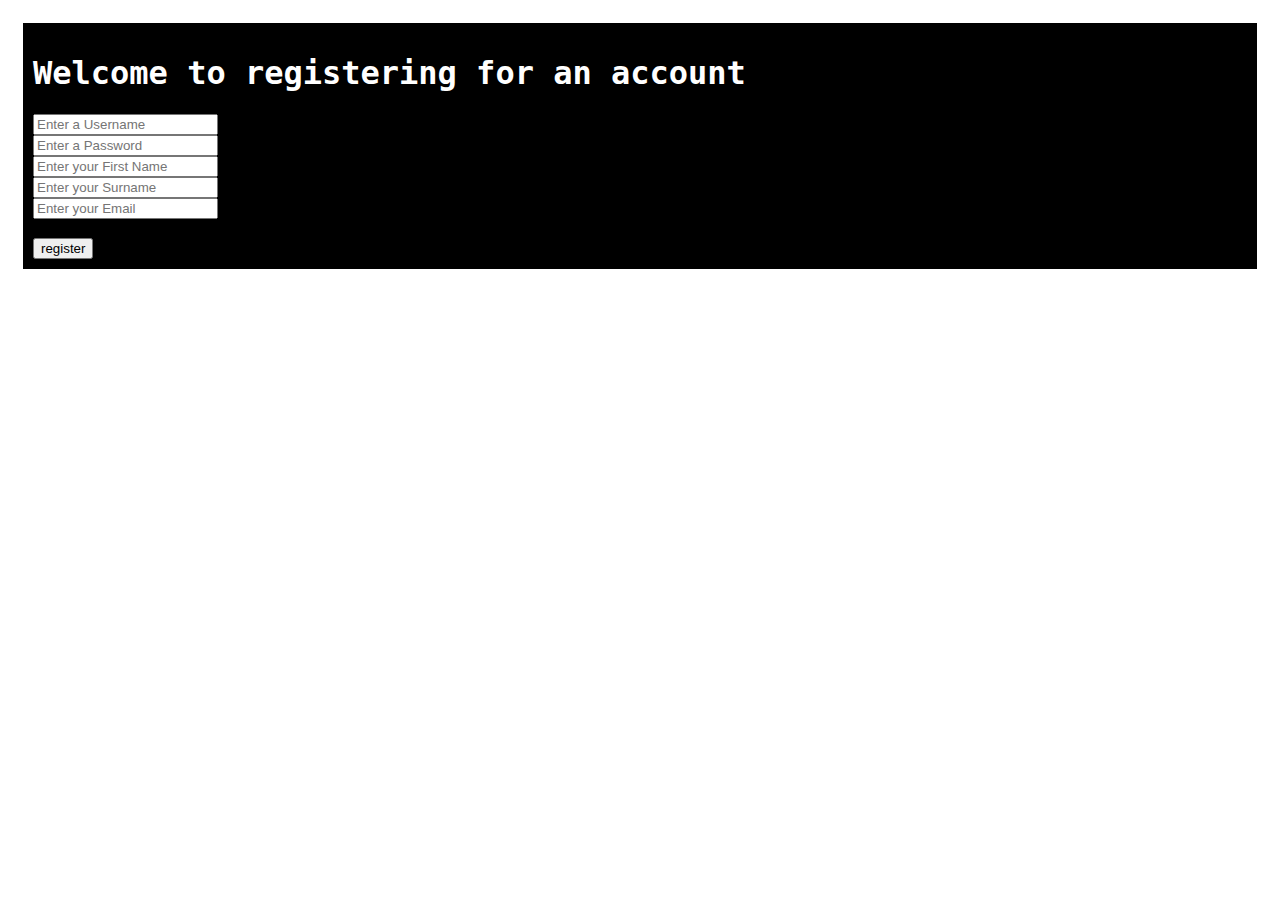
<file: phpmyadmin/index.html>
<!DOCTYPE HTML>
<HTML lang="en">
    <HEAD>
        <title> Registering to a database </title>
        <link rel="stylesheet" href="styles.css">
    </HEAD>
    <BODY>
        <div id="container">
            <h1>Welcome to registering for an account</h1>
            <form action="reg.php" method="post">
                <input type="text" name="uname" placeholder="Enter a Username" required>
                <br>
                <input type="text" name="password" placeholder="Enter a Password" required>
                <br>
                <input type="text" name="fname" placeholder="Enter your First Name" required>
                <br>
                <input type="text" name="sname" placeholder="Enter your Surname" required>
                <br>
                <input type="text" name="email" placeholder="Enter your Email" required>
                <br>
                <br>
                <input type="submit" value="register">
            </form>
        </div>
    </BODY>
</HTML>
</file>
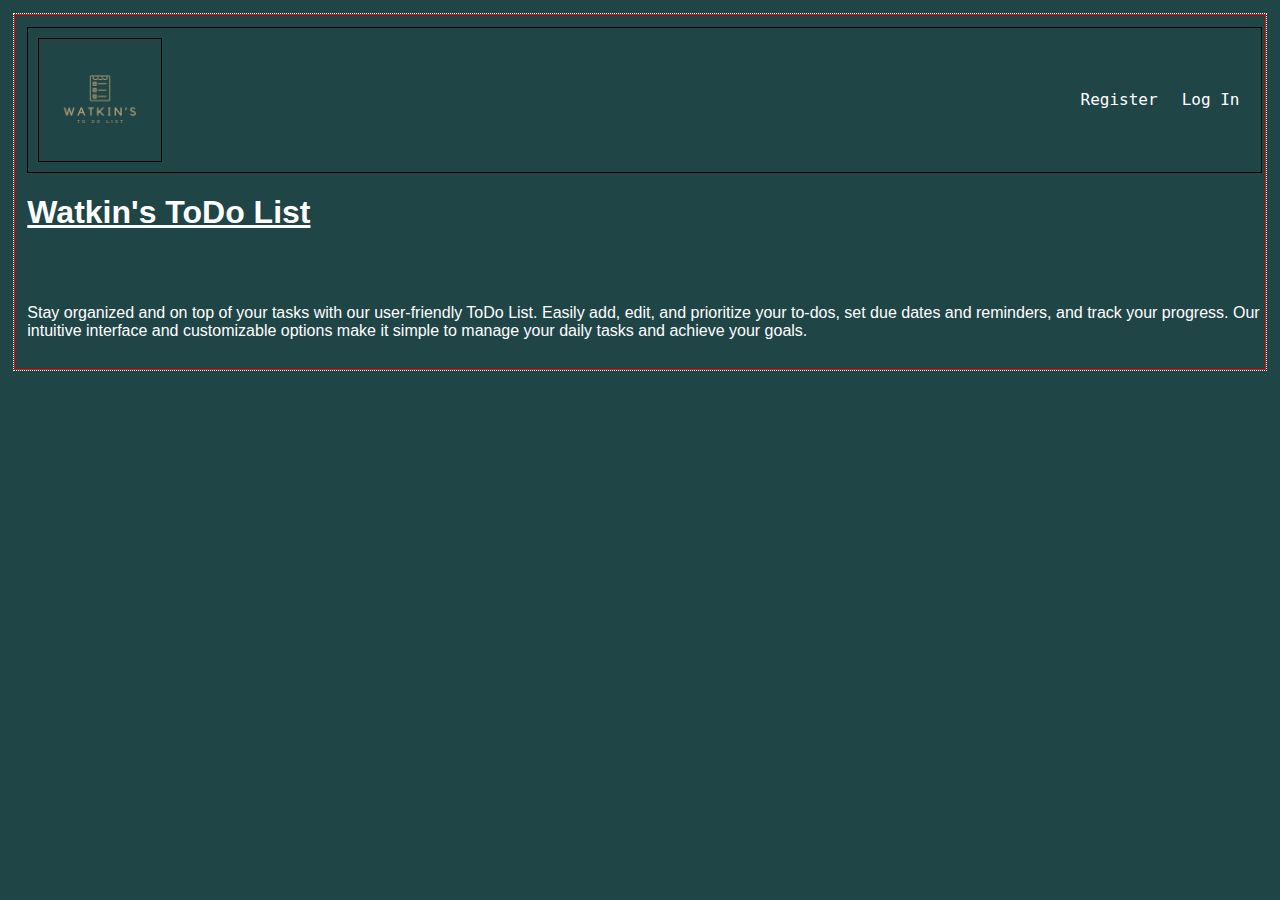
<file: ToDoList/index.html>
<!DOCTYPE HTML>
<html>
<head>
    <title>ToDo List</title>
    <link rel="stylesheet" href="styles.css">
</head>
<body>
<div id="container">
    <div id="navbar">
        <img id="navbar_logo" src="Watkins_copy.png" alt="Watkin's ToDo List">
        <ul>
            <li><a href="reg.html">Register</a></li> <!-- shows the register html page for user -->
            <li><a href="login.html">Log In</a></li> <!-- shows the register html page for user -->
        </ul>
    </div>
    <div id="content">
        <h1><u>Watkin's ToDo List</u></h1><br><br>
        <p>Stay organized and on top of your tasks with our user-friendly ToDo List. Easily add, edit, and prioritize your to-dos, set due dates and reminders, and track your progress. Our intuitive interface and customizable options make it simple to manage your daily tasks and achieve your goals.</p>
    </div>
    </div>
</div>
</body>
</html>
</file>
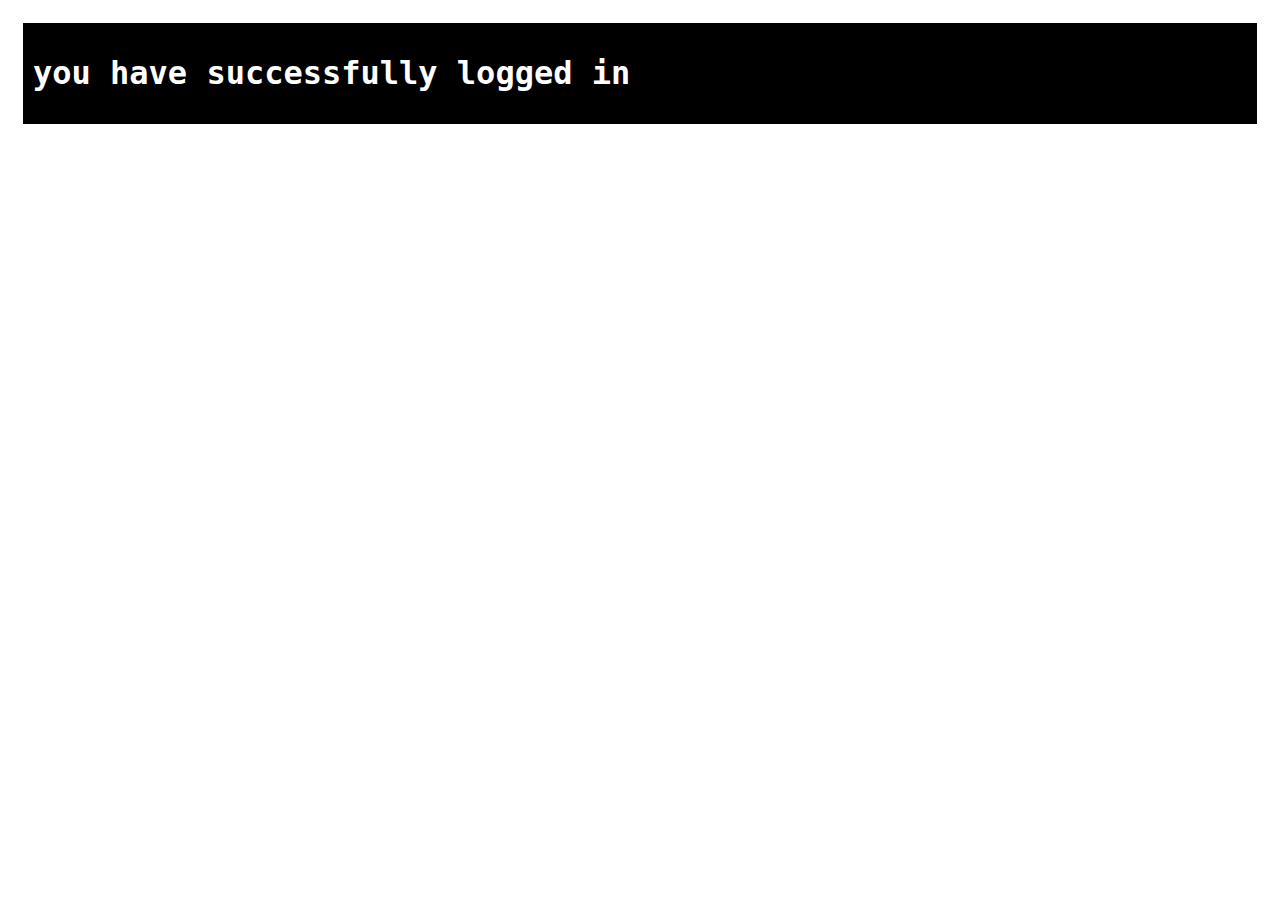
<file: phpmyadmin/loggedin.html>
<!DOCTYPE HTML>
<HTML lang="en">
    <HEAD>
        <title> Logged In </title>
        <link rel="stylesheet" href="styles.css">
    </HEAD>
    <BODY>
        <div id="container">
            <h1>you have successfully logged in</h1>
        </div>
    </BODY>
</HTML>
</file>
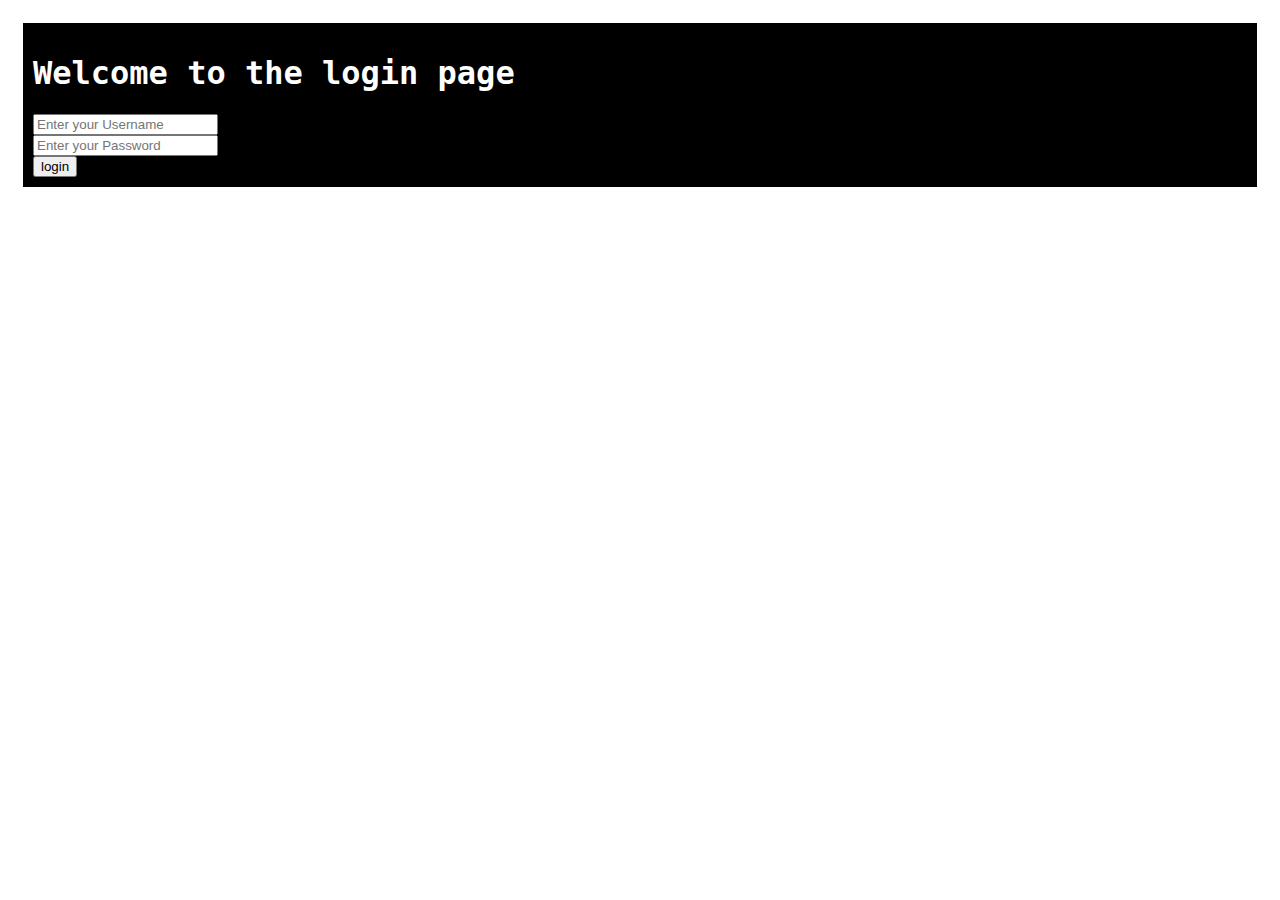
<file: phpmyadmin/login.html>
<!DOCTYPE HTML>
<HTML lang="en">
<HEAD>
    <title> Logging in </title>
    <link rel="stylesheet" href="styles.css">
</HEAD>
<BODY>
<div id="container">
    <h1>Welcome to the login page</h1>
    <form action="validate.php" method="post">
        <input type="text" name="uname" placeholder="Enter your Username" required>
        <br>
        <input type="text" name="password" placeholder="Enter your Password" required>
        <br>
        <input type="submit" value="login">
    </form>
</div>
</BODY>
</HTML>
</file>
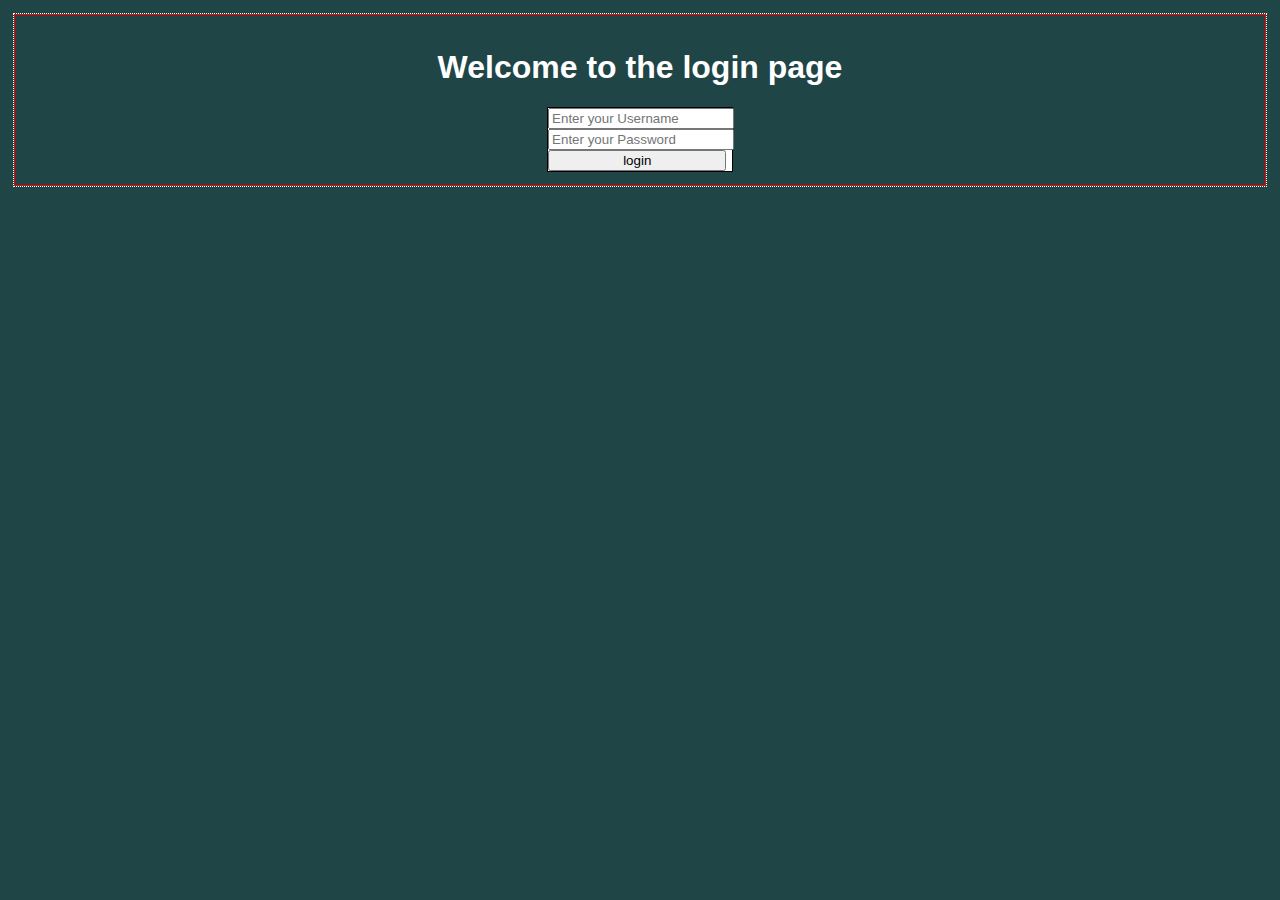
<file: ToDoList/login.html>
<!DOCTYPE HTML>
<HTML lang="en">
<HEAD>
    <title> Logging in </title>
    <link rel="stylesheet" href="styles.css">
</HEAD>
<BODY>
<div id="container">
    <h1 id="reg_h1">Welcome to the login page</h1>
    <form action="validate.php" method="post" id="register">
        <input type="text" name="uname" placeholder="Enter your Username" required>
        <br>
        <input type="text" name="password" placeholder="Enter your Password" required>
        <br>
        <input type="submit" value="login">
    </form>
</div>
</BODY>
</HTML>
</file>
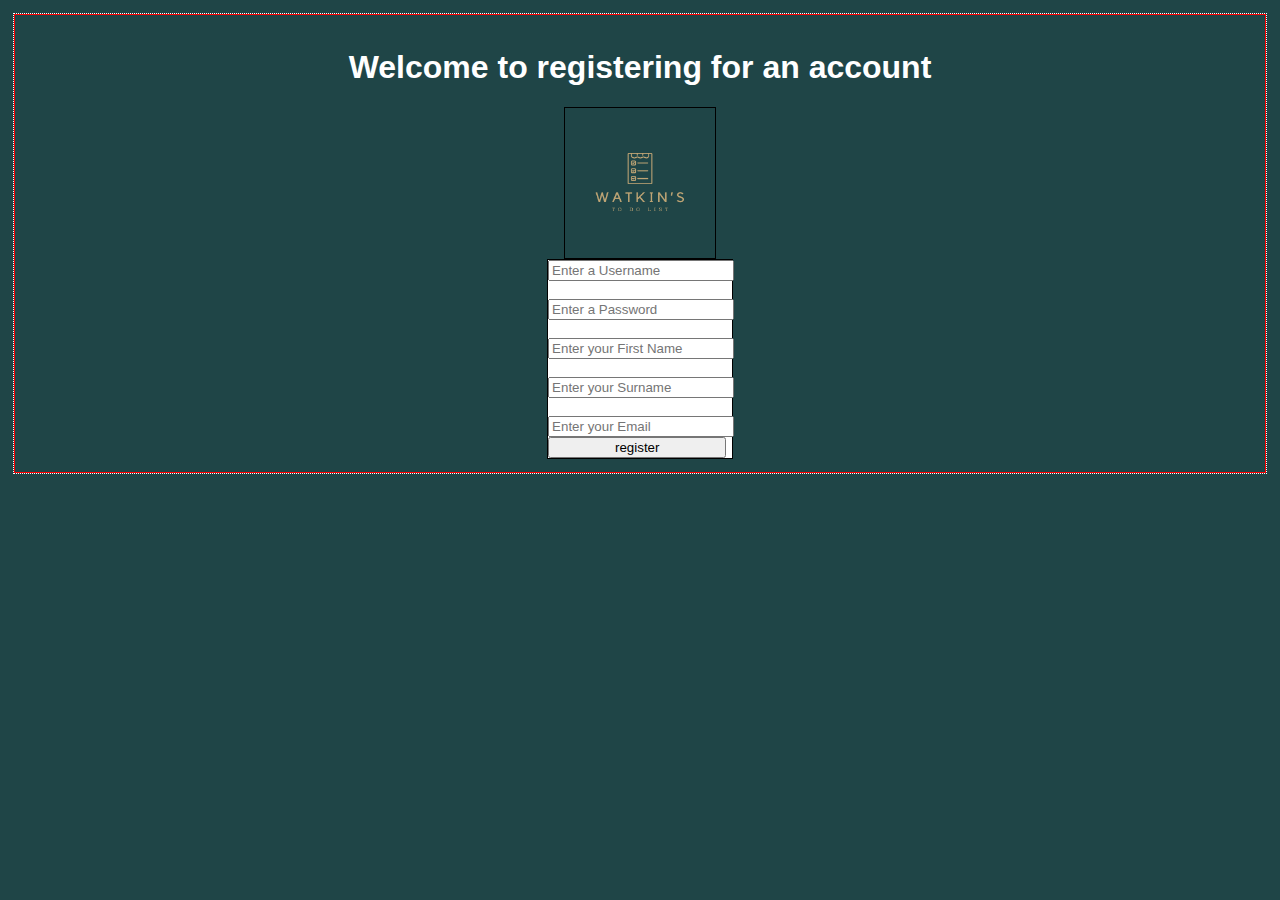
<file: ToDoList/reg.html>
<!DOCTYPE HTML>
<HTML lang="en">
<HEAD>
    <title> Registering to a database </title>
    <link rel="stylesheet" href="styles.css">
</HEAD>
<BODY>
<div id="container">
    <h1 id="reg_h1">Welcome to registering for an account</h1>
    <img id="reg_photo" src="Watkins_copy.png" alt="Watkins ToDo">
    <form action="register.php" method="post" id="register">
        <input type="text" name="uname" placeholder="Enter a Username" required>
        <br><br>
        <input type="text" name="password" placeholder="Enter a Password" required>
        <br><br>
        <input type="text" name="fname" placeholder="Enter your First Name" required>
        <br><br>
        <input type="text" name="sname" placeholder="Enter your Surname" required>
        <br><br>
        <input type="text" name="email" placeholder="Enter your Email" required>
        <br>
        <input type="submit" value="register">
    </form>
</div>
</BODY>
</HTML>
</file>
<file: phpmyadmin/styles.css>
#container {
    font-family: "monospace", sans-serif;
    background-color: black;
    color: white;
    border: 1px solid white;
    padding: 10px;
}
body {
    padding: 20px;
    margin: 2px;
}
</file>
<file: ToDoList/styles.css>
body {
    border: 1px white dotted;
    font-family: "ui-monospace", sans-serif;
    background-color: #1F4547;
    color: white;
    margin: 1%;
}
#container {
    display: flex;
    flex-flow: column wrap;
    border: solid red 1px;
    padding: 1%;
}
#container h1 {
    justify-items: center;
}
#navbar {
    background-color: #1F4547;
    display: flex;
    width: 99%;
    border: solid black 1px;
    padding: 10px;
    justify-content: space-between;
    align-items: center;
    text-decoration: none;
    list-style: none;
}
#navbar ul li {
    list-style-type: none;
    margin: 2px;
    padding: 10px;
    display: block;
    justify-content: space-between;
    align-items: center;
    font-family: "monospace", sans-serif;
    text-decoration: none;
    float: left;
    overflow: hidden;
}
#navbar ul li a {
    color: white;
    text-decoration: none;
    font-size: 100%;
}
#navbar ul li a:hover {
    text-decoration: underline;
    color: white;
}
#navbar_logo {
    max-width: 10%;
    /*border-radius: 60%;*/
    border: 1px solid black;
}
/*img {*/
/*    float: left;*/
/*    margin-right: 1%;*/
/*    max-width: 500px;*/
/*}*/
#register {
    border: black 1px solid;
    margin-left: auto;
    margin-right: auto;
    justify-content: space-between;
    width: 15%;
    background-color: white;
}
#register input {
    width: 97%;
}
#reg_photo{
    max-width: 150px;
    /*border-radius: 60%;*/
    border: 1px solid black;
    margin-right: auto;
    margin-left: auto;
}
#reg_h1 {
    margin-left: auto;
    margin-right: auto;
}
#task_setting {
    border: white solid 1px;
    margin-right: auto;
    margin-left: auto;
    justify-content: space-between;
    width: 80%;
    background-color: white;
}
#task_setting input {
    width: 99%;
}
</file>
